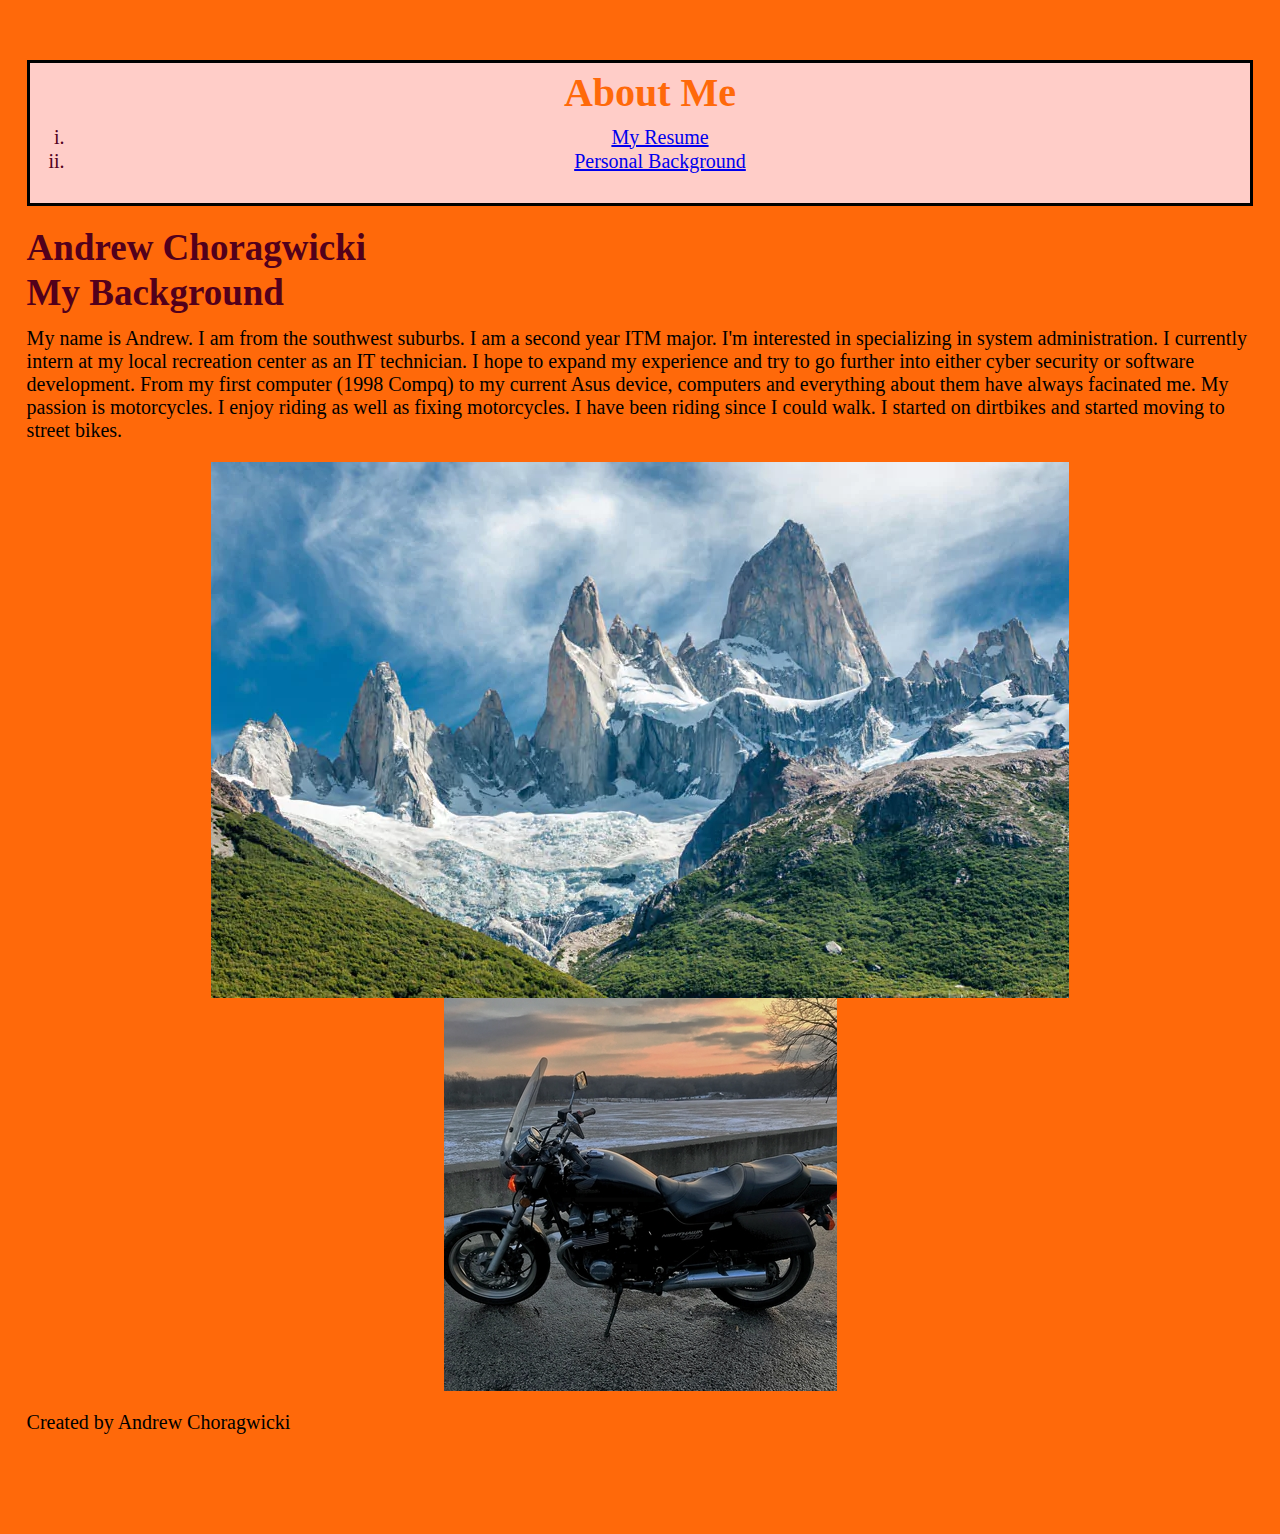
<file: index.html>
<!DOCTYPE html>
<html lang='en'>
<head>
   <meta charset="UTF-8"/>
   <link rel="stylesheet" href="style/style.css" />
    <link rel="stylesheet" href="style/normalize.css" />
   <title>About Me</title>
</head>
<body>
   <header>
      <h1>About Me</h1>

      <nav>
        <ul>
          <li><a href="resume/Resume.html">My Resume</a></li>
          <li><a href="personal/personal.html">Personal Background</a></li>
        </ul>
      </nav>
    </header>

    <section>
      <h2>Andrew Choragwicki</h2>
      <h2>My Background</h2>
        <p>My name is Andrew. I am from the southwest suburbs. I am a second year ITM major. I'm interested in specializing in system administration.
        I currently intern at my local recreation center as an IT technician. I hope to expand my experience and try to go further into either cyber security
      or software development. From my first computer (1998 Compq) to my current Asus device, computers and everything about them have always
       facinated me. My passion is motorcycles. I enjoy riding as well as fixing motorcycles. I have been riding since I could walk. I started on
     dirtbikes and started moving to street bikes.   </p>
    </section>

    <figure>
       <img src="pics/pic1.jpg" alt="mountains"/>

       <img src="pics/pic2.jpg" alt="motorcycle"/>
   </figure>

    <footer>
      <p>Created by Andrew Choragwicki</p>
    </footer>
</body>
</html>
</file>
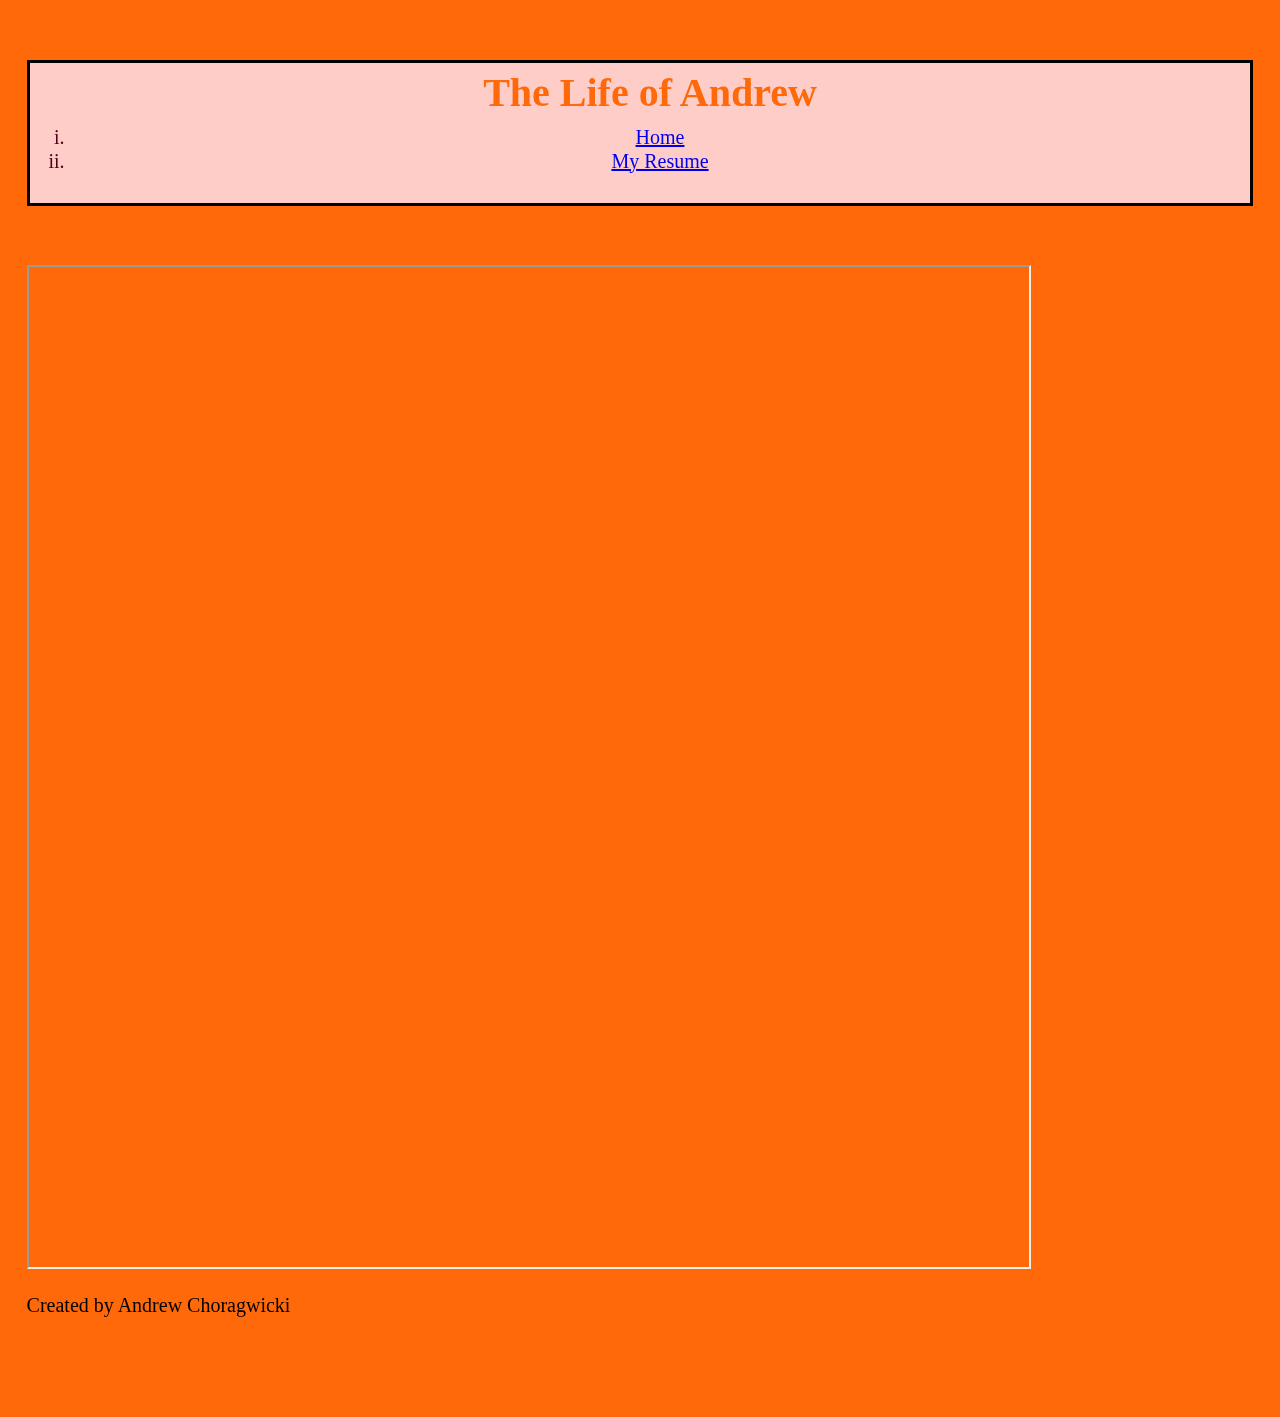
<file: personal/personal.html>
<!DOCTYPE html>
<html lang='en'>
<head>
   <meta charset="UTF-8"/>
   <link rel="stylesheet" href="../style/style.css" />
    <link rel="stylesheet" href="../style/normalize.css" />
   <title>Personal</title>
</head>
<body>
   <header>
      <h1>The Life of Andrew</h1>

      <nav>
        <ul>
          <li><a href="../index.html">Home</a></li>
          <li><a href="../resume/Resume.html">My Resume</a></li>
        </ul>
      </nav>
    </header>
<h1>Favorite video:</h1>
<p>

  <div style="position: fixed; z-index: -99; width: 100%; height: 100%"></div>
    <iframe  height="1000" width="1000"
      src="https://youtube.com/embed/CsGYh8AacgY?autoplay=1&controls=0&showinfo=0&autohide=1">
    </iframe>

    <footer>
      <p>Created by Andrew Choragwicki </p>
    </footer>
</body>
</html>
</file>
<file: style/style.css>
html {
  font-family: calibri, serif;
  font-size: 1.25em;
  line-height: 1.25em;
}

body {
  padding-top: 3.00em;
  padding-bottom: 4.00em;
  padding-right: 1.33em;
  padding-left: 1.33em;
  background-color: rgb(255,105,10);
}

header {
  background-color: rgb(255,205,200);
  color:black;
  text-align: center;
  border: 3.00px solid black;
}

h1 {
  font-size: 2.00em;
  color: rgb(255,105,10);
  text-align: center;
  line-height: 0.05em;
  padding-top: 0.05em;
  padding-bottom: 0.05em;
  padding-left: 0.50em;
}

h2 {
  font-size: 1.85em;
  color: rgb(82,0,28);
  line-height: 0.10em;
  padding-top: 0.25em;
  padding-bottom: 0.05em;
}



ul {
  font-size: 1.00em;
  list-style-type: circle;
  line-height: 1.00em;
  padding-top: 0.20em;
  padding-bottom: 0.40em;
}

ul li {
  font-size: 1.00em;
  list-style-type: lower-roman;
  line-height: 1.00em;
  color: rgb(82, 0, 28);
}

li {
  font-size: 1.00em;
  list-style-type: lower-roman;
  padding-bottom: 0.20em;
}


img {
  display: block;
  border: 6.00px solid #999;
  background-color: rgb(112,128,144);
  color: gray;
  margin-left: auto;
  margin-right: auto
}

video {
  border: 3.75px solid #999;
  background-color: rgb(255,165,0);
  padding: 2.50px;
  padding-top: 3.50em;
  margin-left: auto;
  margin-right: auto
}

#navigation ul {
  list-style-type: none;
  margin: 0.04em;
  padding: 0.04em;
  overflow: hidden;
  background-color:  rgb(112,128,144);
  text-align: center;
}

#navigation li {
  font-size: 1.60em;
  padding-right: 0.50em;
  padding-left: 0.50em;
  list-style-type: none;
  display: inline;
}
</file>
